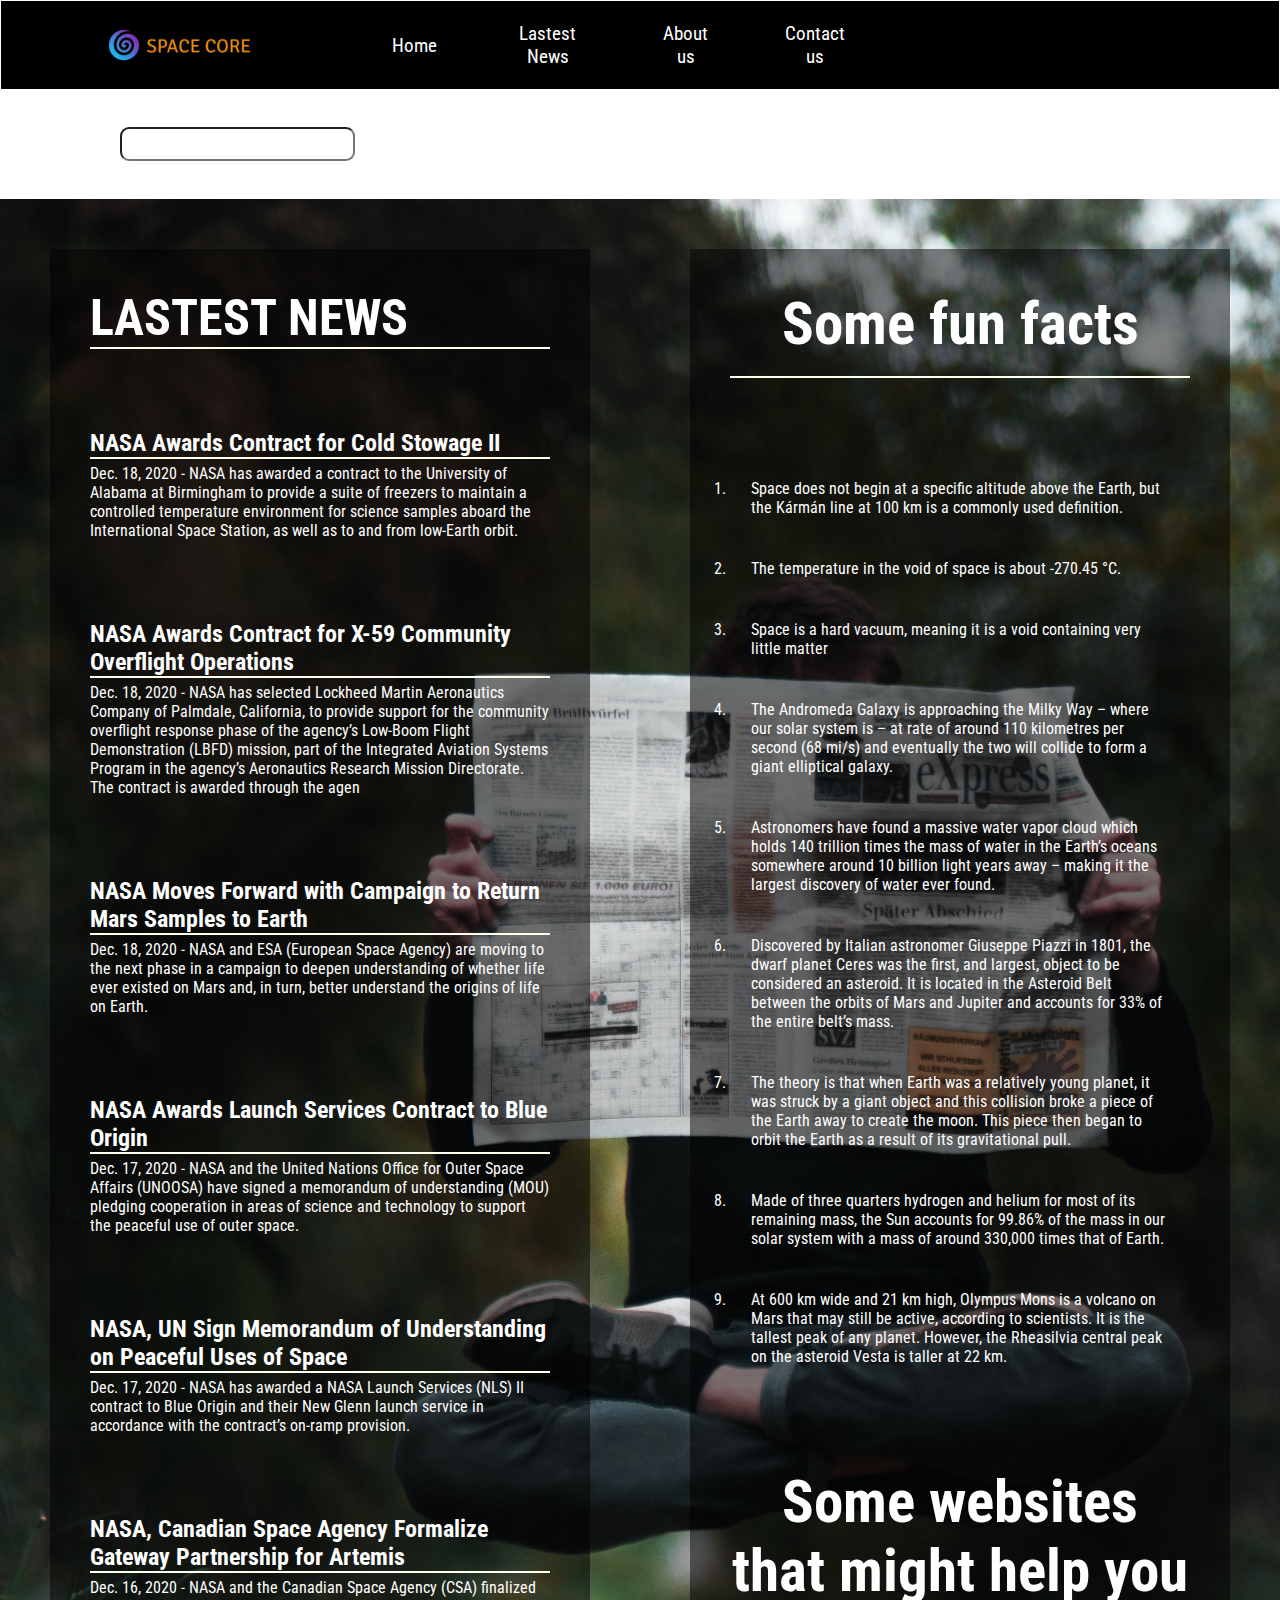
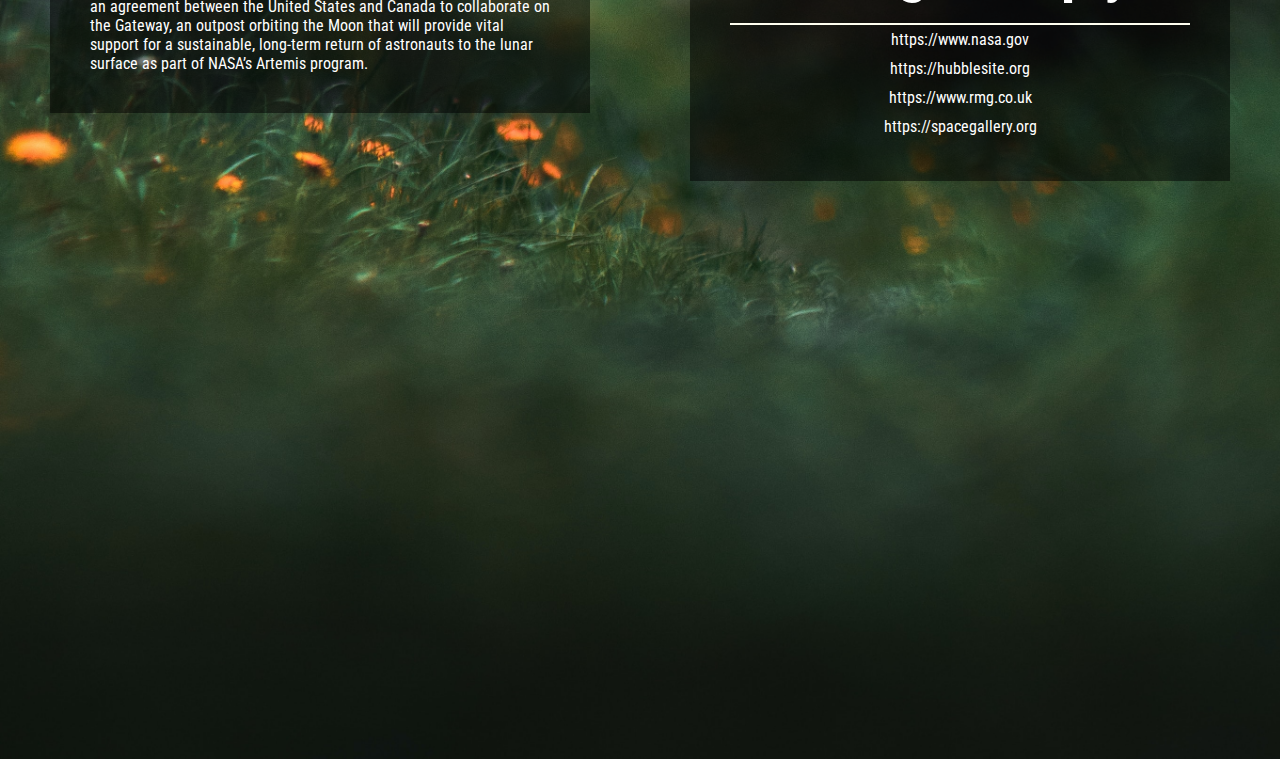
<file: latest news.html>
<!DOCTYPE html>
<html lang="en">
<head>
    <meta charset="UTF-8">
    <meta name="viewport" content="width=device-width, initial-scale=1.0">
    <link rel="stylesheet" href="css/Style.css">
    <link rel="stylesheet" href="css/latest-news.css">
    <title>SPACE CORE : NEWS</title>
</head>
<body>
    <div class="leftbox">
    <nav class="navbar h-nav-resp">
        <ul class="nav-list v-class-resp">
            <div class="logo" style="height: 58px; width: 434px;"><img src="IMAGES/SPACE CORE.png" alt="logo"></div>
            <li><a href="index.html">Home</a></li>
            <li><a href="latest news.html">Lastest News</a></li>
            <li><a href="About-us.html">About us</a></li>
            <li><a href="index.html">Contact us </a></li>
        </ul>
        </div>
    <div class="rightnav v-class-resp">  
        <input type="text" name="search" id="search">
        <button class="search-btn btn-sm">Search</button>
    </div>
    <div class="burger">
        <div class="line"></div>
        <div class="line"></div>
        <div class="line"></div>
    </div>
</nav>

<section class="Sec-news">
    <div class="leftbox">
        <div class="content">
            <h1>lastest news</h1>
            <div class="line-2"></div>
        </div>
        <div class="content">
            <h2>NASA Awards Contract for Cold Stowage II</h2>
            <div class="line-2"></div>
            <p>Dec. 18, 2020 - NASA has awarded a contract to the University of Alabama at Birmingham to provide a suite of freezers to maintain a controlled temperature environment for science samples aboard the International Space Station, as well as to and from low-Earth orbit.</p>
        </div>
        <div class="content">
            <h2>NASA Awards Contract for X-59 Community Overflight Operations</h2>
            <div class="line-2"></div>
            <p>Dec. 18, 2020 - NASA has selected Lockheed Martin Aeronautics Company of Palmdale, California, to provide support for the community overflight response phase of the agency’s Low-Boom Flight Demonstration (LBFD) mission, part of the Integrated Aviation Systems Program in the agency’s Aeronautics Research Mission Directorate. The contract is awarded through the agen</p>
        </div>
        <div class="content">
            <h2>NASA Moves Forward with Campaign to Return Mars Samples to Earth</h2>
            <div class="line-2"></div>
            <p>Dec. 18, 2020 - NASA and ESA (European Space Agency) are moving to the next phase in a campaign to deepen understanding of whether life ever existed on Mars and, in turn, better understand the origins of life on Earth.</p>
        </div>
        <div class="content">
            <h2>NASA Awards Launch Services Contract to Blue Origin</h2>
            <div class="line-2"></div>
            <p>Dec. 17, 2020 - NASA and the United Nations Office for Outer Space Affairs (UNOOSA) have signed a memorandum of understanding (MOU) pledging cooperation in areas of science and technology to support the peaceful use of outer space.</p>
        </div>
        <div class="content">
            <h2>NASA, UN Sign Memorandum of Understanding on Peaceful Uses of Space</h2>
            <div class="line-2"></div>
            <p>Dec. 17, 2020 - NASA has awarded a NASA Launch Services (NLS) II contract to Blue Origin and their New Glenn launch service in accordance with the contract’s on-ramp provision.</p>
        </div>
        <div class="content">
            <h2>NASA, Canadian Space Agency Formalize Gateway Partnership for Artemis</h2>
            <div class="line-2"></div>
            <p>Dec. 16, 2020 - NASA and the Canadian Space Agency (CSA) finalized an agreement between the United States and Canada to collaborate on the Gateway, an outpost orbiting the Moon that will provide vital support for a sustainable, long-term return of astronauts to the lunar surface as part of NASA’s Artemis program.</p>
        </div>
    </div>
    <div class="facts">
        <div class="content">
            <h1>Some fun facts</h1>
            <div class="line-2"></div>
        </div>
        <ol class="content">
            <li class="content-list">Space does not begin at a specific altitude above the Earth, but the Kármán line at 100 km is a commonly used definition.</li>
            <li class="content-list">The temperature in the void of space is about -270.45 °C.</li>
            <li class="content-list">Space is a hard vacuum, meaning it is a void containing very little matter</li>
            <li class="content-list">The Andromeda Galaxy is approaching the Milky Way – where our solar system is – at rate of around 110 kilometres per second (68 mi/s) and eventually the two will collide to form a giant elliptical galaxy.</li>
            <li class="content-list">Astronomers have found a massive water vapor cloud which holds 140 trillion times the mass of water in the Earth’s oceans somewhere around 10 billion light years away – making it the largest discovery of water ever found.</li>
            <li class="content-list">Discovered by Italian astronomer Giuseppe Piazzi in 1801, the dwarf planet Ceres was the first, and largest, object to be considered an asteroid. It is located in the Asteroid Belt between the orbits of Mars and Jupiter and accounts for 33% of the entire belt’s mass.</li>
            <li class="content-list">The theory is that when Earth was a relatively young planet, it was struck by a giant object and this collision broke a piece of the Earth away to create the moon. This piece then began to orbit the Earth as a result of its gravitational pull.</li>
            <li class="content-list">Made of three quarters hydrogen and helium for most of its remaining mass, the Sun accounts for 99.86% of the mass in our solar system with a mass of around 330,000 times that of Earth.</li>
            <li class="content-list">At 600 km wide and 21 km high, Olympus Mons is a volcano on Mars that may still be active, according to scientists. It is the tallest peak of any planet. However, the Rheasilvia central peak on the asteroid Vesta is taller at 22 km.</li>
        </ol>
        <div class="content">
            <h1>Some websites that might help you</h1>
            <div class="line-2"></div>
            <p style="text-align: center; padding: 5px;">https://www.nasa.gov</p>
            <p style="text-align: center; padding: 5px;">https://hubblesite.org</p>
            <p style="text-align: center; padding: 5px;">https://www.rmg.co.uk</p>
            <p style="text-align: center; padding: 5px;">https://spacegallery.org</p>
        </div>
    </div>
</section>
    
</body>
</html>
</file>
<file: css/Style.css>
@import url('https://fonts.googleapis.com/css2?family=Exo:wght@500&display=swap');
@import url('https://fonts.googleapis.com/css2?family=DM+Serif+Text&display=swap');
@import url('https://fonts.googleapis.com/css2?family=Ubuntu&display=swap');

*{
    margin: 0;
    padding: 0;
}

html{
    scroll-behavior: smooth ;
}

.logo{
   width: 28%;
   display: flex;
   justify-content: center;
   align-items: center;
}

.logo img{
    width: 44%;
    padding: left;
}

.navbar{
    display: flex;
    align-content: left;
    background-color: black;
    align-items: center;
    justify-content: vertical;
    position: sticky;
    top: 0;
    cursor: pointer;
    height: 88px;
    border: thin solid white;
    
}

.nav-list{
      width: 69%;
      display: flex;
      align-items: center;
      font-size: larger;
}

.nav-list li{
     list-style: none;
     padding: 1px 34px;
     text-align: center;
}

.nav-list li a{
    text-decoration: none;
    color: white;
    transition: all 0.5s ease-in;
}

.nav-list li a:hover{
    text-decoration: none;
    color: orangered;
}

.rightnav{
    width: 31%;
    text-align: right;
    padding: 34px;
}

#search{
    padding: 5px;
    font-size: 17px;
    border: 2px solid wh;
    border-radius: 9px;
}

.background{
    background: rgba( 0, 0, 0, 0.7) url('../IMAGES/background.jpg');
    background-size: cover;
    background-blend-mode: darken;
    height: 100vh;
}

.background_astrotaunt{
    background: rgba( 0, 0, 0, 0.7) url('../IMAGES/adam-miller-dBaz0xhCkPY-unsplash.jpg');
    background-size: cover;
    background-blend-mode: lighten;
    height: auto;
}

.box-main{
    display: flex;
    justify-content: center;
    align-items: center;
    color: white;
    font-family: 'Segoe UI', Tahoma, Geneva, Verdana, s;
    max-width: 90%;
    margin: auto;
    height: 80%;
}

.firstSection{
    height: auto;
}

.secondhalf {
    width: 114%;
    display: flex;
    justify-content: center;
    flex-direction: column;
}

.firsthalf{
    width: 90%;
    padding: 40px;
}

.firsthalf img{
    width: 70%;
    border: 2px solid white;
    border-radius: 107px;
    display: block;
    margin: auto;
}

.text-big{
    font-size: xx-large;
    font-family: 'DM Serif Text', serif;
}

.text-small{
    font-size: 16px;
}

.btn{
    padding: 8px 20px;
    margin: 7px 0;
    border: 2px solid white;
    font-size: 18px;
    background: none;
    color: white;
    transition: all 0.s ease-in;
    font-family: 'Ubuntu', sans-serif;
}

.btn-dark{
    color: black;
    border: 2px  solid gray;
}

.submit-btn{
    padding: 8px 20px;
    margin: 7px 0;
    border: 2px solid gray;
    font-size: 18px;
    background: none;
    color: gray;
    transition: all 0.4s ease-in;
    font-family: 'Ubuntu', sans-serif;
}

.submit-btn:hover{
    text-decoration: none;
    color: white;
    background-color: black;
}

.search-btn{
    padding: 8px 20px;
    margin: 7px 0;
    border: 2px solid white;
    font-size: 15px;
    background: none;
    color: white;
    border-radius: 20px;
}

.btn:hover{
   text-decoration: none;
   color: coral;
   background-color: white;
}

.btn-sm{
    padding: 3px 10px;
    vertical-align: middle;
}

.Section{
    display: flex;
    align-items: center;
    justify-content: space-evenly;
    max-width: 80%;
    margin: auto;
    padding: 46px;
}

.paras{
    padding: 30px;
}

.left{
    flex-direction: column-reverse;
}

.Secsubtag{
    font-family: 'Exo', sans-serif;
    padding-top: 10px;
}

.Sectag{
    font-size: 40px;
    font-family: 'DM Serif Text', serif;
    padding-bottom: 10px;
}

.thumbnail img{
    border: 2px solid white;
}

.contact{
    background-color: #cacaca ;
    
    height: 140vh;
}

.text-center{
    text-align: center;
    padding: 30px;
    font-family: 'Ubuntu', sans-serif;
    font-size: 35px;
}

.form{
    max-width: 58%;
    margin: 42px auto;
}

.form-input{
    margin: 20px 0;
    padding: 5px 3px;
    width: 100%;
    font-size: 19px;
    border: 2px solid grey;
    border-radius: 2px;
    font-family: 'Segoe UI', Tahoma, Geneva, Verdana, sans-serif;
    
}

.text-footer{
    text-align: center;
    padding:  30px;
    font-family: 'Segoe UI', Tahoma, Geneva, Verdana, sans-serif;
    justify-content: center;
    display: flex;
    background-color: rgba(180, 180, 180, 0.281);
}

.burger{
    display: none;
     position: absolute;
     cursor: pointer;
     right: 5%;
     top: 15px;
}

.line{
    width: 33px;
    background-color: ivory;
    height: 4px;
    margin: 3px 3px;
}

@media only screen and (max-width: 1231px){
    .nav-list{
        flex-direction: column;
    }
    .navbar{
        flex-direction: column;
        transition: all 0.7s ease-out;
        height: 469px;
    }
    .nav-list li{
        padding: 19px 34px;
    }
    .rightnav{
        text-align: center;
    }
    #search{
        width: 100%;
    }
    .burger{
        display: block;
    }
    .h-nav-resp{
        height: 72px;
    }
    .v-class-resp{
        opacity: 0;
    }
    .box-main{
        flex-flow: wrap;
        max-width: 100%;
    }
    .Section{
        flex-direction: column-reverse;
    }
    .text-big{
        text-align: center;
    }
    .text-small{
        text-align: center;
    }
    .buttons{
        text-align: center;
    }
}    
.dropbtn {
  border: none;
  cursor: pointer;
}
</file>
<file: css/latest-news.css>
@import url('https://fonts.googleapis.com/css2?family=Roboto+Condensed&display=swap');

body{
    margin: 0;
    padding: 0;
    font-family:'Roboto Condensed', sans-serif;
}

.Sec-news{
    width: 100%;
    height: 240vh;
    background: url('../IMAGES/julius-drost-nsrSyI-JUYg-unsplash.jpg');
    background-size: cover;
}
 
.Sec-news .leftbox{
    width: 50%;
    height: 100%;
    float: left;
    padding: 50px;
    box-sizing: border-box;
}

.Sec-news .leftbox .content{
    color: #fff;
    background: rgba(0, 0, 0, .5);
    padding: 40px;
    transition: .5s;
}

.Sec-news .leftbox .content:hover{
    background: #e91e63;
}

.Sec-news .leftbox .content h1{
    margin: 0;
    padding: 0;
    font-size: 50px;
    text-transform: uppercase;
}

.line-2{
    background-color: ivory;
    height: 2px;
}

.Sec-news .leftbox .content p{
    margin-top: 5px;
}

.facts{
    width: 50%;
    height: 100%;
    float: right;
    padding: 50px;
    box-sizing: border-box;
}

.Sec-news .facts .content{
    color: #fff;
    background: rgba(0, 0, 0, .5);
    padding: 40px;
    transition: .5s;
    text
}

.Sec-news .facts .content:hover{
    background: #e91e63;
}

.content-list{
    padding: 21px;
}

.Sec-news .facts .content h1{
    text-align: center;
    font-size: 59px;
    padding-bottom: 18px;
}
</file>
